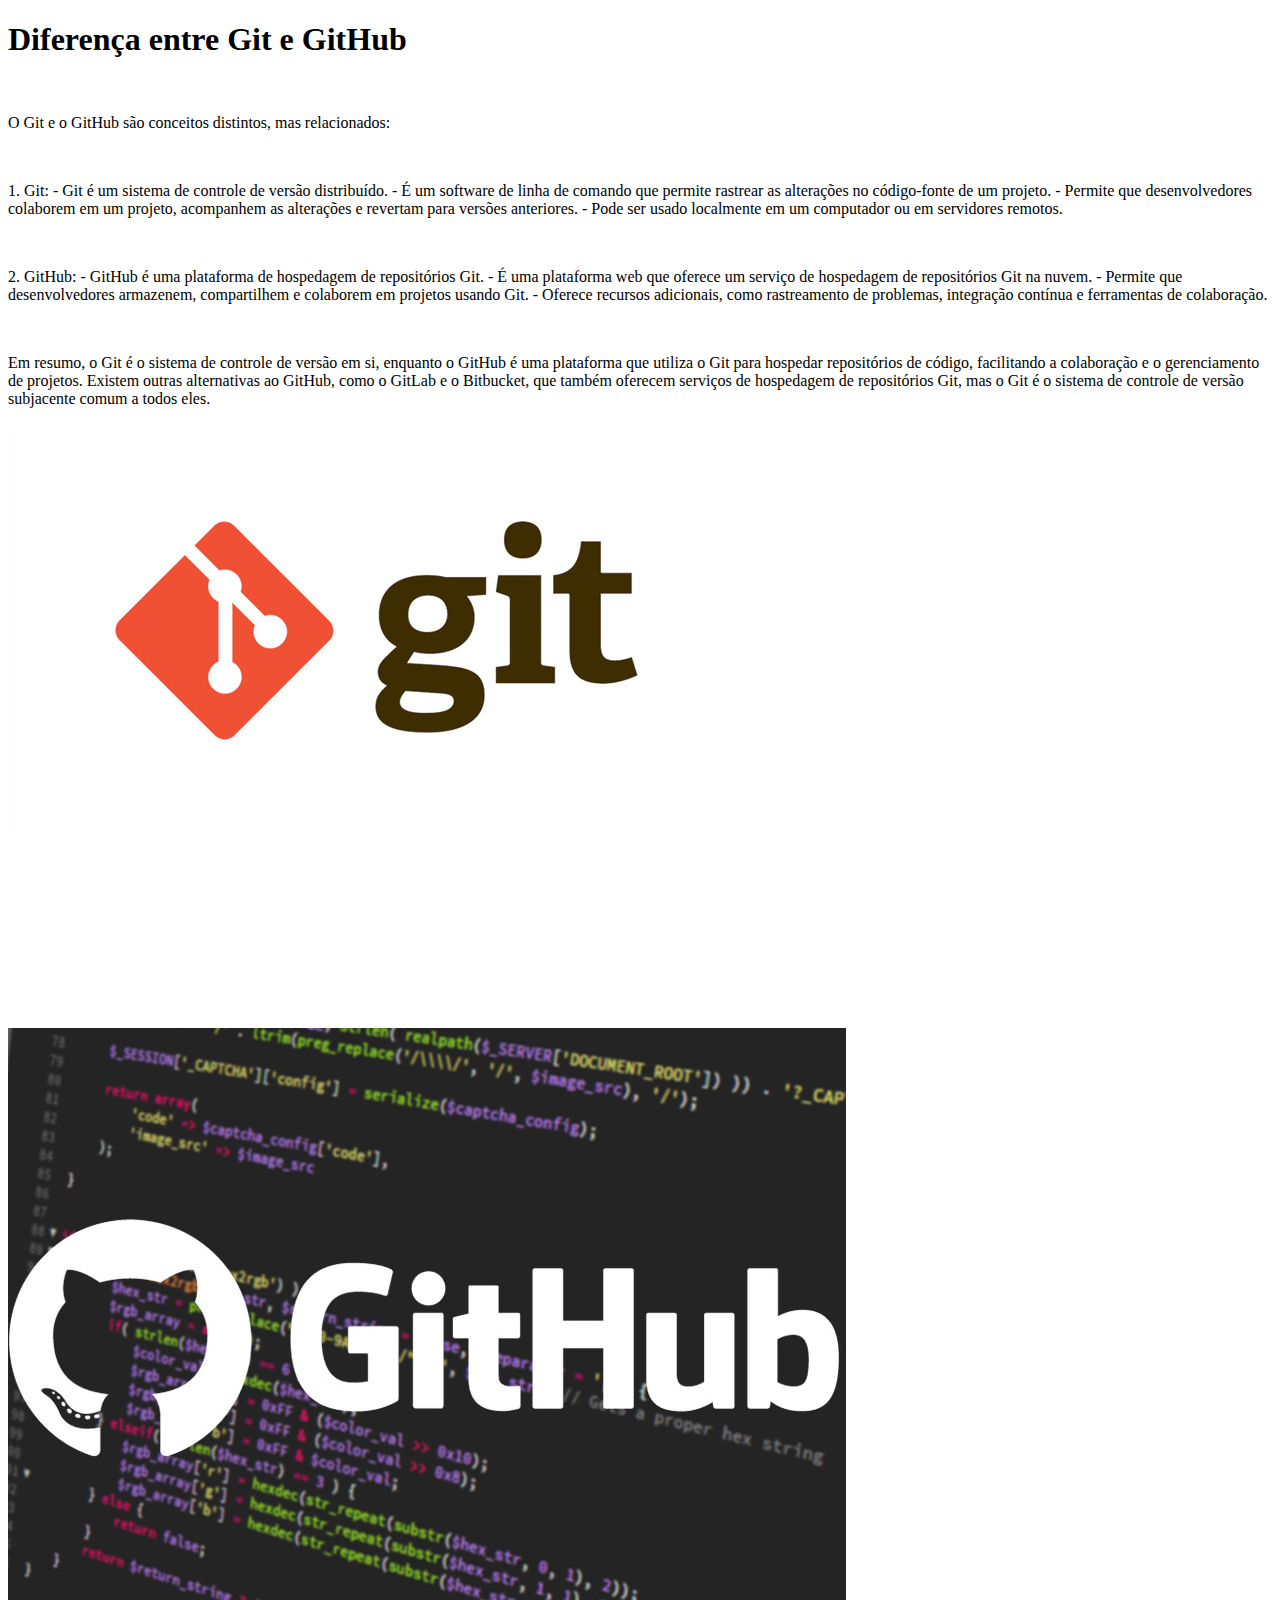
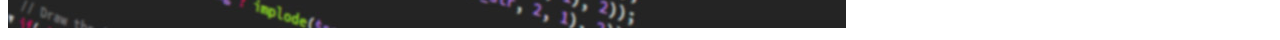
<file: index.html>
<!DOCTYPE html>
<html lang="pt-br">
<head>
    <meta charset="UTF-8">
    <meta name="viewport" content="width=device-width, initial-scale=1.0">
    <title>Entendendo o Git e GitHub</title>
    <link rel="stylesheet" href="assets/css/estilo.css">
</head>
<body>
   <h1>Diferença entre Git e GitHub</h1>
   <br>
        <p>O Git e o GitHub são conceitos distintos, mas relacionados:</p>
        <br>
        <p>1. Git:
            - Git é um sistema de controle de versão distribuído.
            - É um software de linha de comando que permite rastrear as alterações no código-fonte de um projeto.
            - Permite que desenvolvedores colaborem em um projeto, acompanhem as alterações e revertam para versões anteriores.
            - Pode ser usado localmente em um computador ou em servidores remotos.</p>
    <br>
        <p>2. GitHub:
            - GitHub é uma plataforma de hospedagem de repositórios Git.
            - É uma plataforma web que oferece um serviço de hospedagem de repositórios Git na nuvem.
            - Permite que desenvolvedores armazenem, compartilhem e colaborem em projetos usando Git.
            - Oferece recursos adicionais, como rastreamento de problemas, integração contínua e ferramentas de colaboração.</p>
    <br>
        <p>Em resumo, o Git é o sistema de controle de versão em si, enquanto o GitHub é uma plataforma
            que utiliza o Git para hospedar repositórios de código, facilitando a colaboração e o gerenciamento de projetos.
            Existem outras alternativas ao GitHub, como o GitLab e o Bitbucket, que também oferecem serviços de hospedagem de
            repositórios Git, mas o Git é o sistema de controle de versão subjacente comum a todos eles.</p>
            <img src="assets/img/Git.png" alt="">
            <img src="assets/img/GitHub.png" alt="">
</body>
</html>
</file>
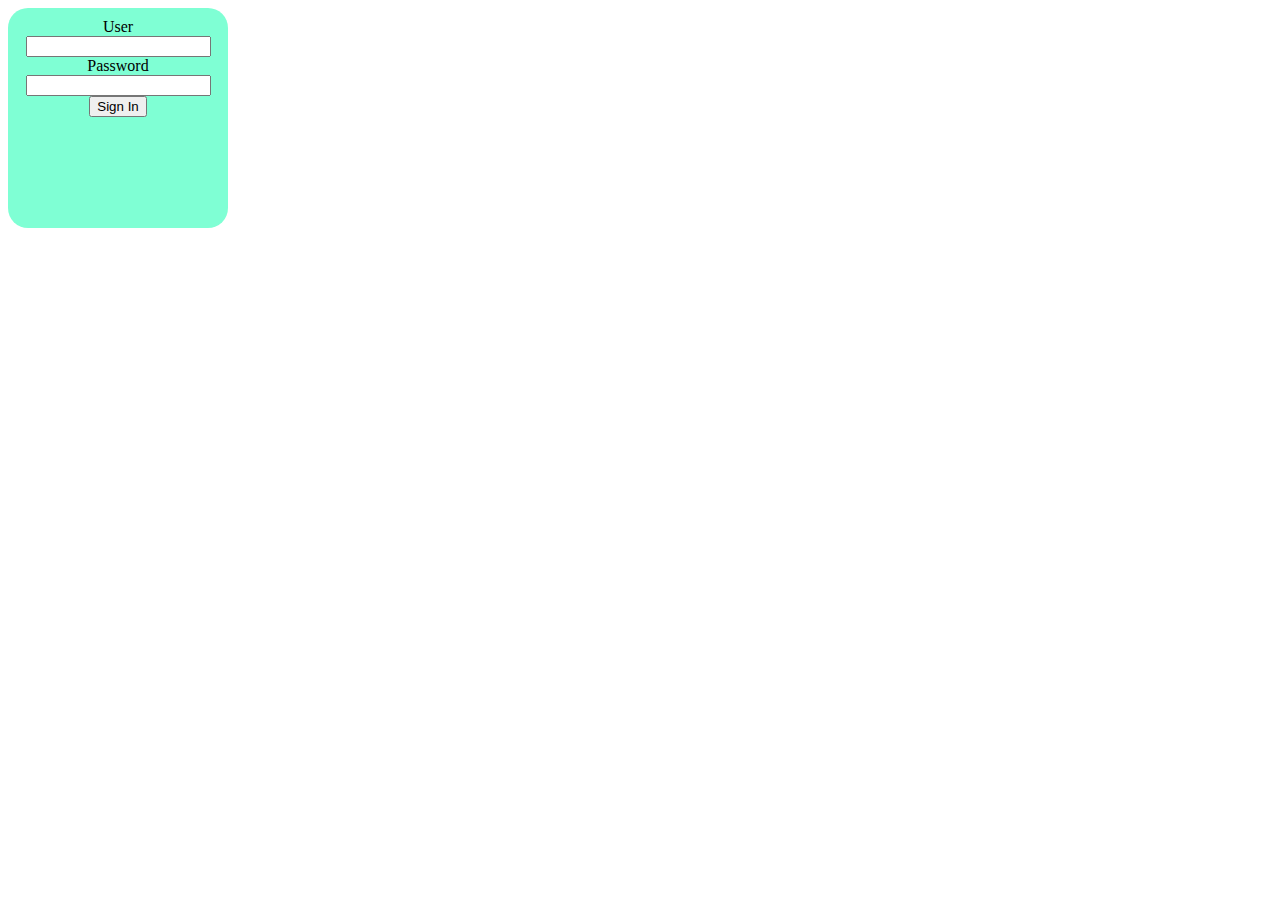
<file: login.html>
<!DOCTYPE html>
<html lang="en">
<head>
    <meta charset="UTF-8">
    <meta name="viewport" content="width=device-width, initial-scale=1.0">
    <title>Document</title>
    <link rel="stylesheet" href="assets/css/estilo.css">
</head>
<body>
    <div class="login">
        <form>
            <label for="">User</label>
            <input type="text" name="login" id=""><br>
            <label for="">Password</label>
            <input type="password" name="password" id="">
            <button type="button">
                Sign In</button>
        </form>
    </div>
</body>
</html>
</file>
<file: assets/css/estilo.css>
*{

}

.login{
    background-color: aquamarine;
    width: 200px;
    height: 200px;
    text-align: center;
    border-radius: 20px;
    padding: 10px;
    align-items: center;
}
</file>
